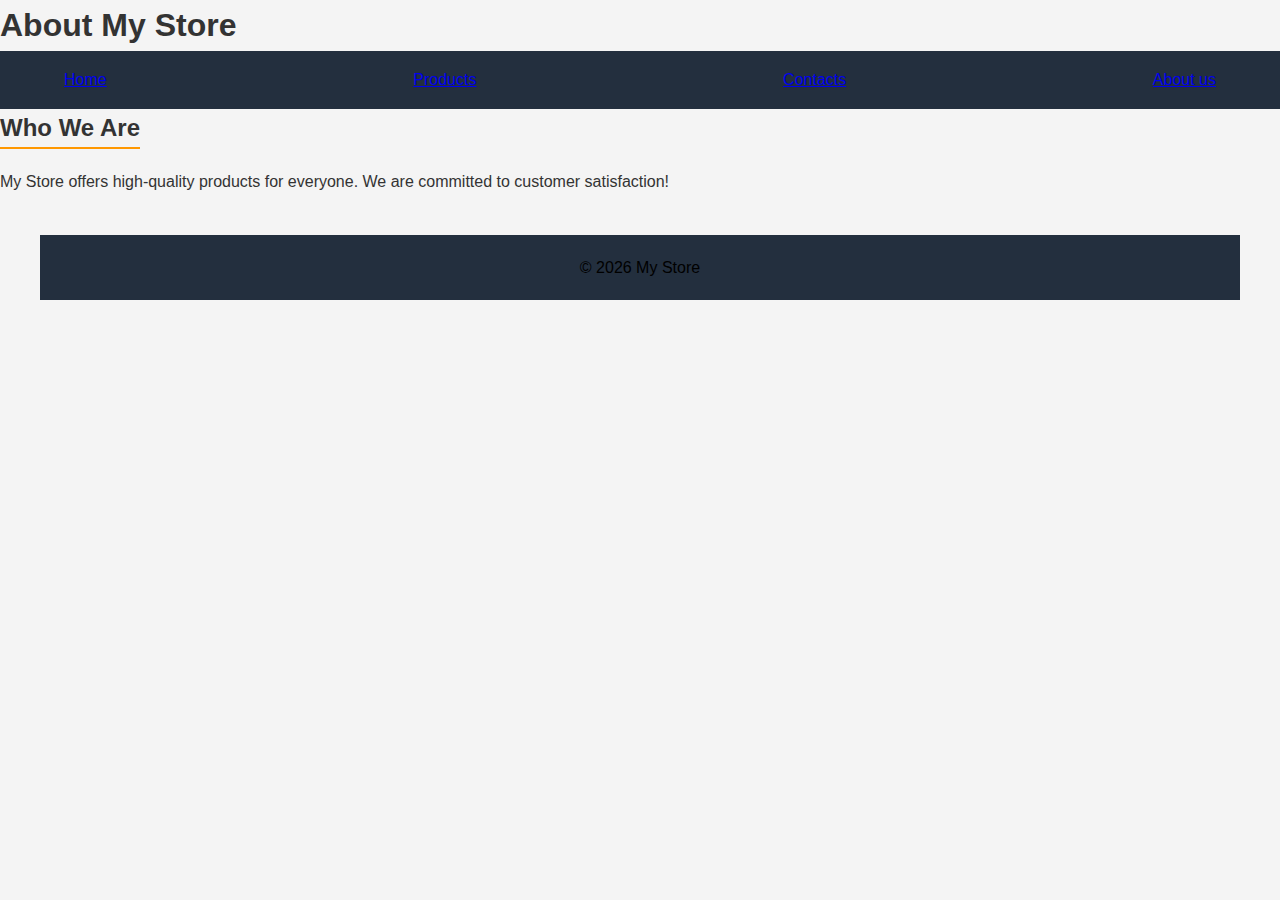
<file: about.html>
<!DOCTYPE html>
<html lang="en">
<head>
    <meta charset="UTF-8">
    <title>My Store - About</title>
    <link rel="stylesheet" href="style.css">
</head>
<body>
    <header>
        <h1>About My Store</h1>
        <nav>
            <a href="index.html">Home</a>
            <a href="products.html">Products</a>
            <a href="contacts.html">Contacts</a>
            <a href="about.html">About us</a>
        </nav>
    </header>

    <main>
        <h2>Who We Are</h2>
        <p>My Store offers high-quality products for everyone. We are committed to customer satisfaction!</p>
    </main>

    <footer>
        <p>&copy; 2026 My Store</p>
    </footer>
</body>
</html>
</file>
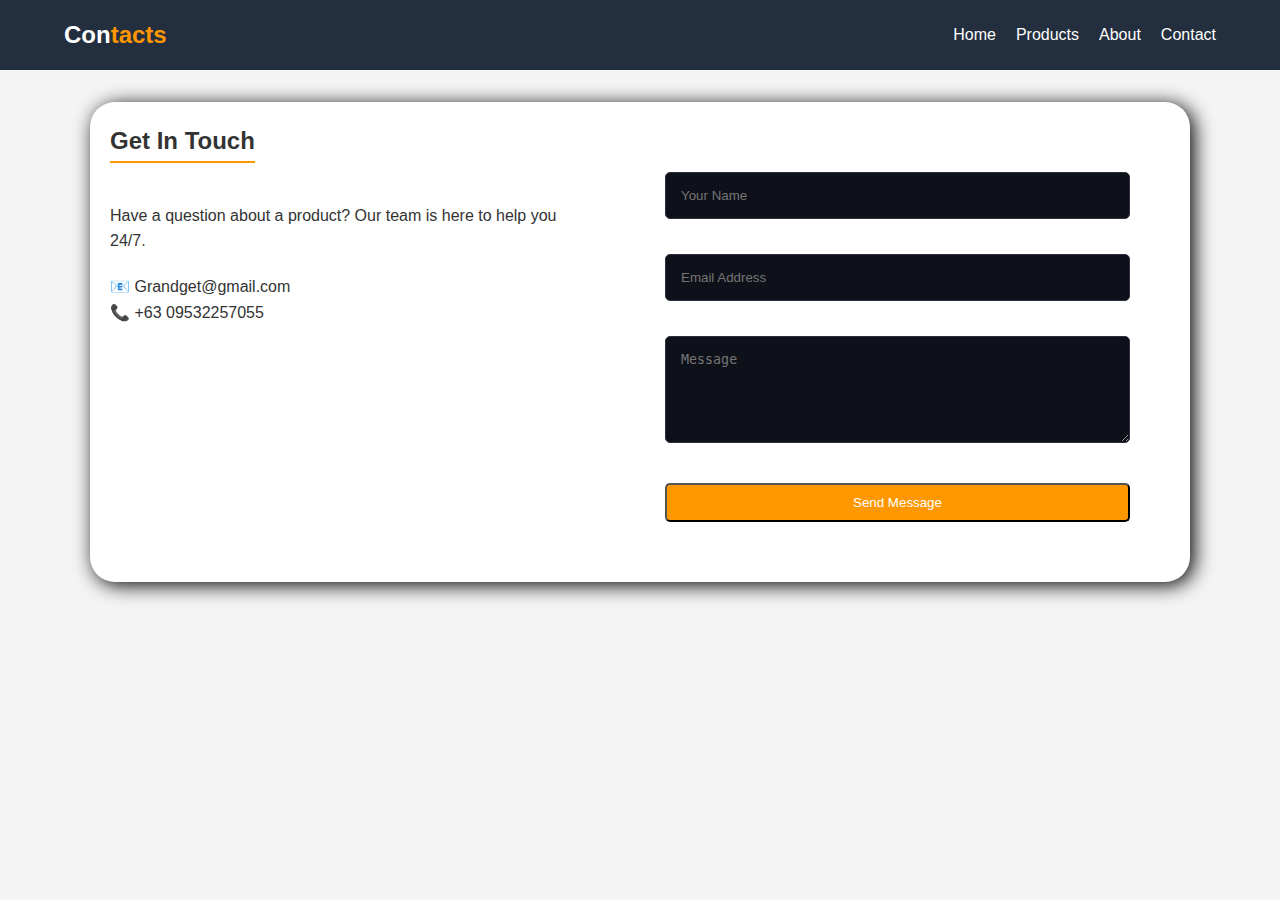
<file: contact.html>
<!DOCTYPE html>
<html lang="en">
<head>
    <link rel="stylesheet" href="style.css">
    <title>BestShop | Contact</title>
</head>
<body>
    <nav>
        <div class="logo">Con<span>tacts</span></div>
        <ul>
            <li><a href="index.html">Home</a></li>
            <li><a href="products.html">Products</a></li>
            <li><a href="about.html">About</a></li>
            <li><a href="contact.html" style="color:var(--accent)">Contact</a></li>
        </ul>
    </nav>

    <section class="container " style="display: flex; gap: 50px;">
        <div style="flex: 1;">
            <h2>Get In Touch</h2>
            <p style="margin-top: 20px;">Have a question about a product? Our team is here to help you 24/7.</p>
            <p style="margin-top: 20px;">📧 Grandget@gmail.com</p>
            <p>📞 +63 09532257055</p>
        </div>
        <div style="flex: 1; background: var(--card-bg); padding: 40px; border-radius: 12px;">
            <form style="display: flex; flex-direction: column; gap: 15px;">
                <input type="text" placeholder="Your Name" style="padding: 15px; border-radius: 5px; border: 1px solid #2d313f; background: #0f111a; color: white;">
                <input type="email" placeholder="Email Address" style="padding: 15px; border-radius: 5px; border: 1px solid #2d313f; background: #0f111a; color: white;">
                <textarea placeholder="Message" rows="5" style="padding: 15px; border-radius: 5px; border: 1px solid #2d313f; background: #0f111a; color: white;"></textarea>
                <button class="btn">Send Message</button>
            </form>
        </div>
    </section>
</body>
</html>
</file>
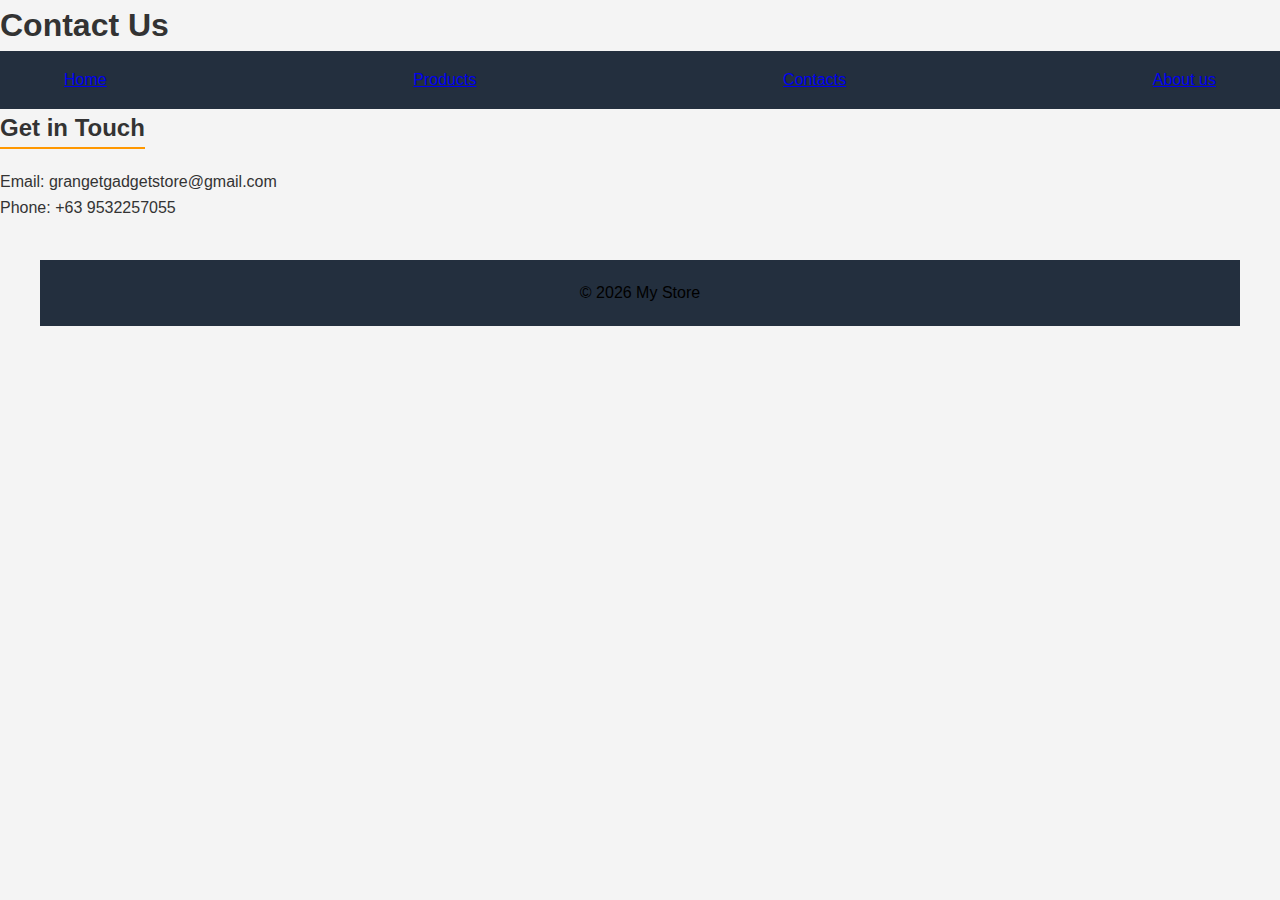
<file: contacts.html>
<!DOCTYPE html>
<html lang="en">
<head>
    <meta charset="UTF-8">
    <title>My Store - Contacts</title>
    <link rel="stylesheet" href="style.css">
</head>
<body>
    <header>
        <h1>Contact Us</h1>
        <nav>
            <a href="index.html">Home</a>
            <a href="products.html">Products</a>
            <a href="contacts.html">Contacts</a>
            <a href="about.html">About us</a>
        </nav>
    </header>

    <main>
        <h2>Get in Touch</h2>
        <p>Email: grangetgadgetstore@gmail.com</p>
        <p>Phone: +63 9532257055</p>
    </main>

    <footer>
        <p>&copy; 2026 My Store</p>
    </footer>
</body>
</html>
</file>
<file: style.css>
/* --- BASIC GADGET SHOP CSS --- */
* {
    margin: 0;
    padding: 0;
    box-sizing: border-box;
}

body {
    font-family: Arial, sans-serif;
    line-height: 1.6;
    background-color: #f4f4f4;
    color: #333;
}

/* Navigation */
nav {
    background: #232f3e; /* Dark Navy */
    color: white;
    padding: 1rem 5%;
    display: flex;
    justify-content: space-between;
    align-items: center;
}

#logo-shop {
	height: 50px;
    max-width: 1200px;
    margin: 0 auto;
    display: flex;
    justify-content: space-between;
    padding: 0 1rem;
}

nav .logo {
    font-size: 1.5rem;
    font-weight: bold;
}

nav .logo span {
    color: #ff9800; /* Orange */
}

nav ul {
    display: flex;
    list-style: none;
}

nav ul li {
    margin-left: 20px;
}

nav ul li a {
    color: white;
    text-decoration: none;
}

nav ul li a:hover {
    color: #ff9800;
}

/* Sections */
.container {
    width: 90%;
    max-width: 1100px;
    margin: 2rem auto;
    overflow: hidden;
    padding: 20px;
    background: white;
    border-radius: 25px;
	box-shadow:4px 3px 20px rgba(0,0,0,1);	
}

h2 {
    margin-bottom: 20px;
    border-bottom: 2px solid #ff9800;
    display: inline-block;
}

/* Hero Section (Home) */
.hero {
    text-align: center;
    padding: 50px 20px;
    background: #eee;
    margin-bottom: 20px;
}

.hero h1 { font-size: 2.5rem; }

.btn {
    display: inline-block;
    background: #ff9800;
    color: white;
    padding: 10px 20px;
    text-decoration: none;
    border-radius: 5px;
    margin-top: 15px;
}

/* Product Grid */
.grid {
    display: grid;
    grid-template-columns: repeat(auto-fit, minmax(200px, 1fr));
    gap: 20px;
}

.card {
    border: 1px solid #ddd;
    padding: 15px;
    text-align: center;
    border-radius: 5px;
}

.card img {
    width: 100%;
    height: auto;
}

.price {
    color: #ff9800;
    font-weight: bold;
    font-size: 1.2rem;
}

/* Form (Contact) */
input, textarea {
    width: 100%;

    padding: 10px;
    margin: 10px 0;
    border: 1px solid #ccc;
}

footer {
    text-align: center;
    padding: 20px;
    margin: 40px;
    background: #232f3e;
    color: black;
}

#hover {
	transition: transform 0.3s ease;
	transform: scale(1.2);
}
</file>
